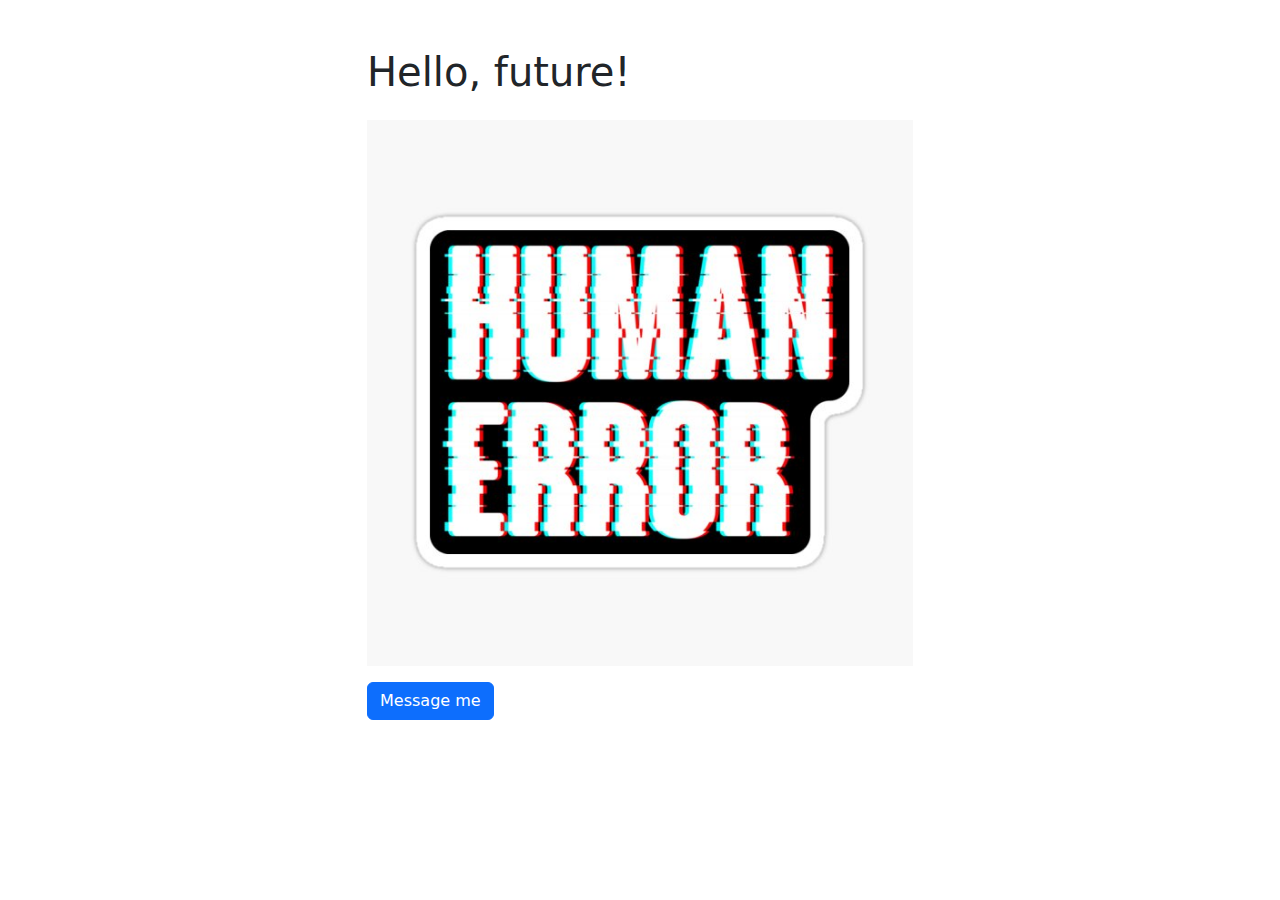
<file: index.html>
﻿<!DOCTYPE html>

<html lang="en" xmlns="http://www.w3.org/1999/xhtml">

<head>
    <meta charset="utf-8">
    <meta name="viewport" content="width=device-width, initial-scale=1">
    <title>Bootstrap demo</title>
    <link href="https://cdn.jsdelivr.net/npm/bootstrap@5.3.3/dist/css/bootstrap.min.css" rel="stylesheet"
        integrity="sha384-QWTKZyjpPEjISv5WaRU9OFeRpok6YctnYmDr5pNlyT2bRjXh0JMhjY6hW+ALEwIH" crossorigin="anonymous">
    <link href="./style.css" rel="sytlesheet" />
</head>

<body>
    
    <div class="container">

        <div class="row justify-content-center my-5">

            <div class="col-6">
                <h1>Hello, future!</h1>
                <image src="image.jpg" class="w-100 my-3" />
                <a href="mailto :john@doe.com" class="btn btn-primary">
                    Message me
                </a>
                </image>
            </div>

    </div>

    <script src="https://cdn.jsdelivr.net/npm/bootstrap@5.3.3/dist/js/bootstrap.bundle.min.js"
        integrity="sha384-YvpcrYf0tY3lHB60NNkmXc5s9fDVZLESaAA55NDzOxhy9GkcIdslK1eN7N6jIeHz"
        crossorigin="anonymous"></script>
</body>

</html>
</file>
<file: style.css>
body
{
  font-family: 'Courier New', Courier, monospace !important;
}
</file>
